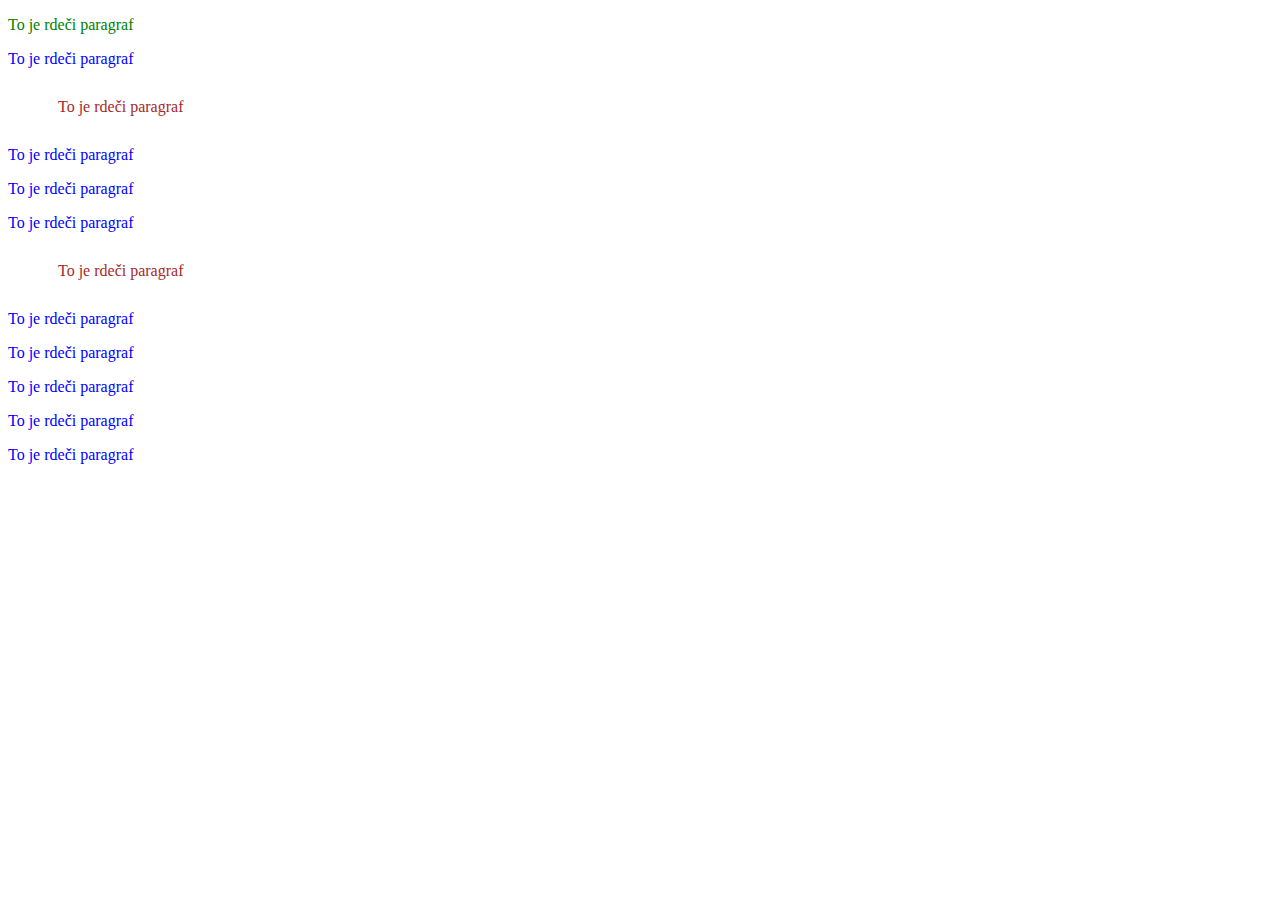
<file: Predavanje 2 - Intro to CSS/index.html>
<!DOCTYPE html>
<html lang="en">
<head>
    <meta charset="UTF-8">
    <title>Lekcija 2 - CSS</title>
    <link rel="stylesheet" href="style.css">

</head>
<body>
    <p style="color:green"> To je rdeči paragraf</p>
    <p> To je rdeči paragraf</p>
    <p class="brown"> To je rdeči paragraf</p>
    <p id="drugiOdstavek"> To je rdeči paragraf</p>
    <p> To je rdeči paragraf</p>
    <p> To je rdeči paragraf</p>
    <p class="brown"> To je rdeči paragraf</p>
    <p> To je rdeči paragraf</p>
    <p> To je rdeči paragraf</p>
    <p> To je rdeči paragraf</p>
    <p> To je rdeči paragraf</p>
    <p> To je rdeči paragraf</p>





</body>
</html>
</file>
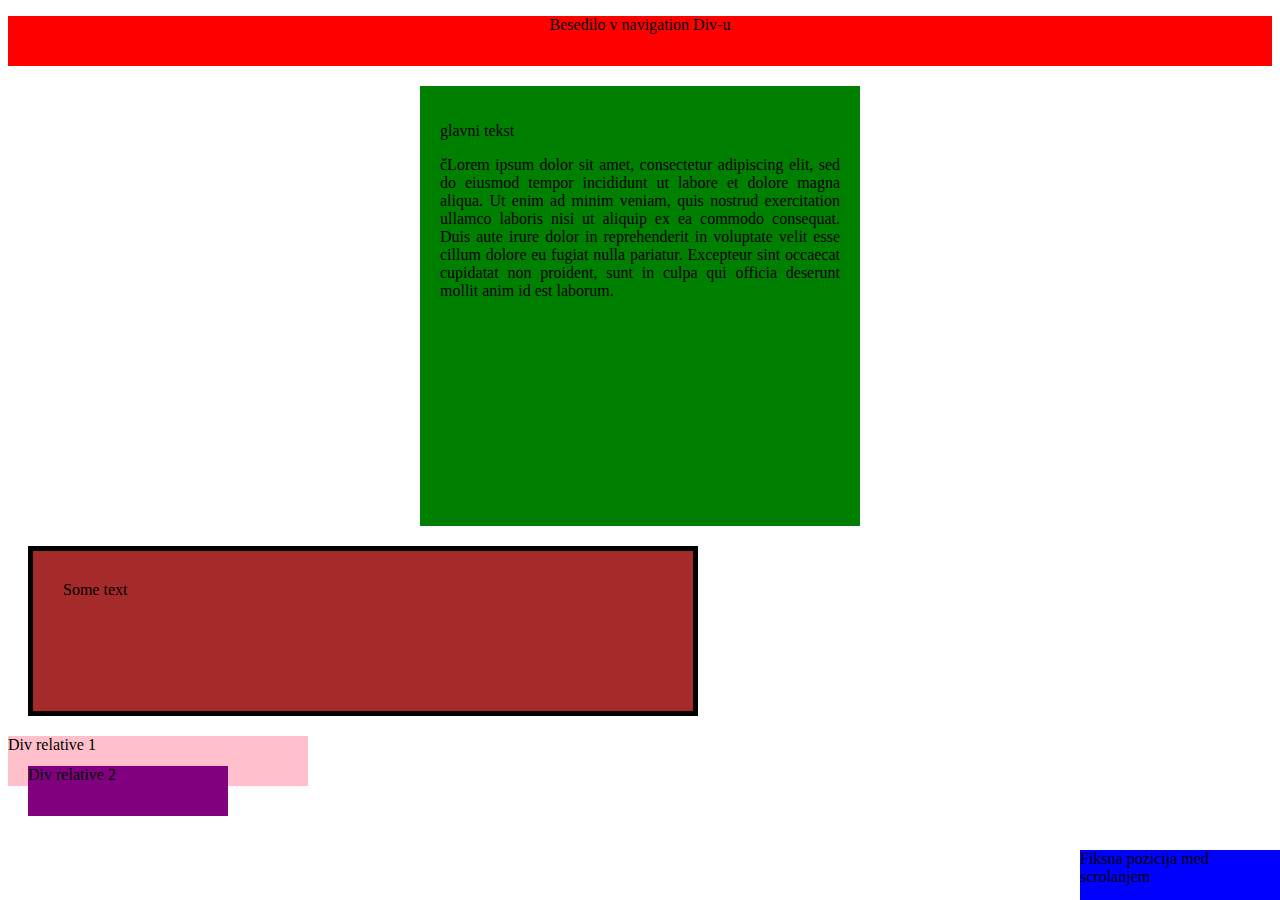
<file: Predavanje 3 - CSS Layouts/index.html>
<!DOCTYPE html>
<html lang="en">
<head>
    <meta charset="UTF-8">
    <title>CSS Layouts</title>
    <link rel="stylesheet" href="style.css">
</head>

<body>

<div class="navigation">
     <p>Besedilo v navigation Div-u<p/>
</div>


<div class="main">
    <p>glavni tekst</p>
    <p>čLorem ipsum dolor sit amet, consectetur adipiscing elit, sed do eiusmod tempor incididunt ut labore et dolore magna aliqua. Ut enim ad minim veniam, quis nostrud exercitation ullamco laboris nisi ut aliquip ex ea commodo consequat. Duis aute irure dolor in reprehenderit in voluptate velit esse cillum dolore eu fugiat nulla pariatur. Excepteur sint occaecat cupidatat non proident, sunt in culpa qui officia deserunt mollit anim id est laborum.<p/>
</div>

<div class="move">Some text</div>

<div class="relative1">Div relative 1</div>

<div class="relative2">Div relative 2</div>

<div class="fixed">Fiksna pozicija med scrolanjem</div>

</body>
</html>
</file>
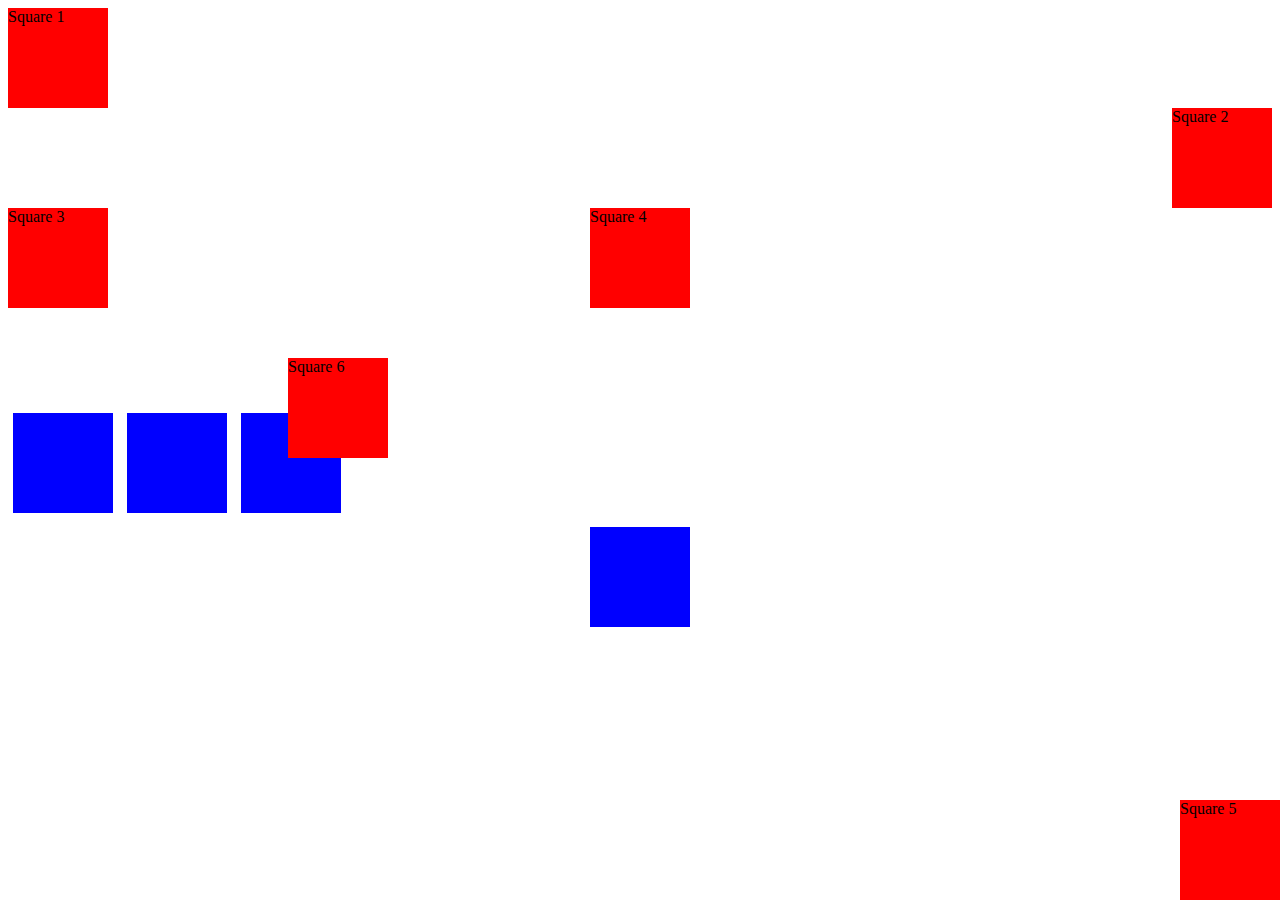
<file: Predavanje 3 - CSS Layouts/css-tricks.html>
<!DOCTYPE html>
<html lang="en">
<head>
    <meta charset="UTF-8">
    <title>CSS Tricks</title>
    <link rel="stylesheet" href="style-css-tricks.css">
</head>


<body>

<div class="square1">Square 1</div>

<div class="square2">Square 2</div>

<div class="square3">Square 3</div>

<div class="square4">Square 4</div>

<div class="square5">Square 5</div>

<div class="square6">Square 6</div>

<div class="square"></div>
<div class="square"></div>
<div class="square"></div>

<div class="container">
  <div class="squareflex"></div>
</div>

</body>

</html>
</file>
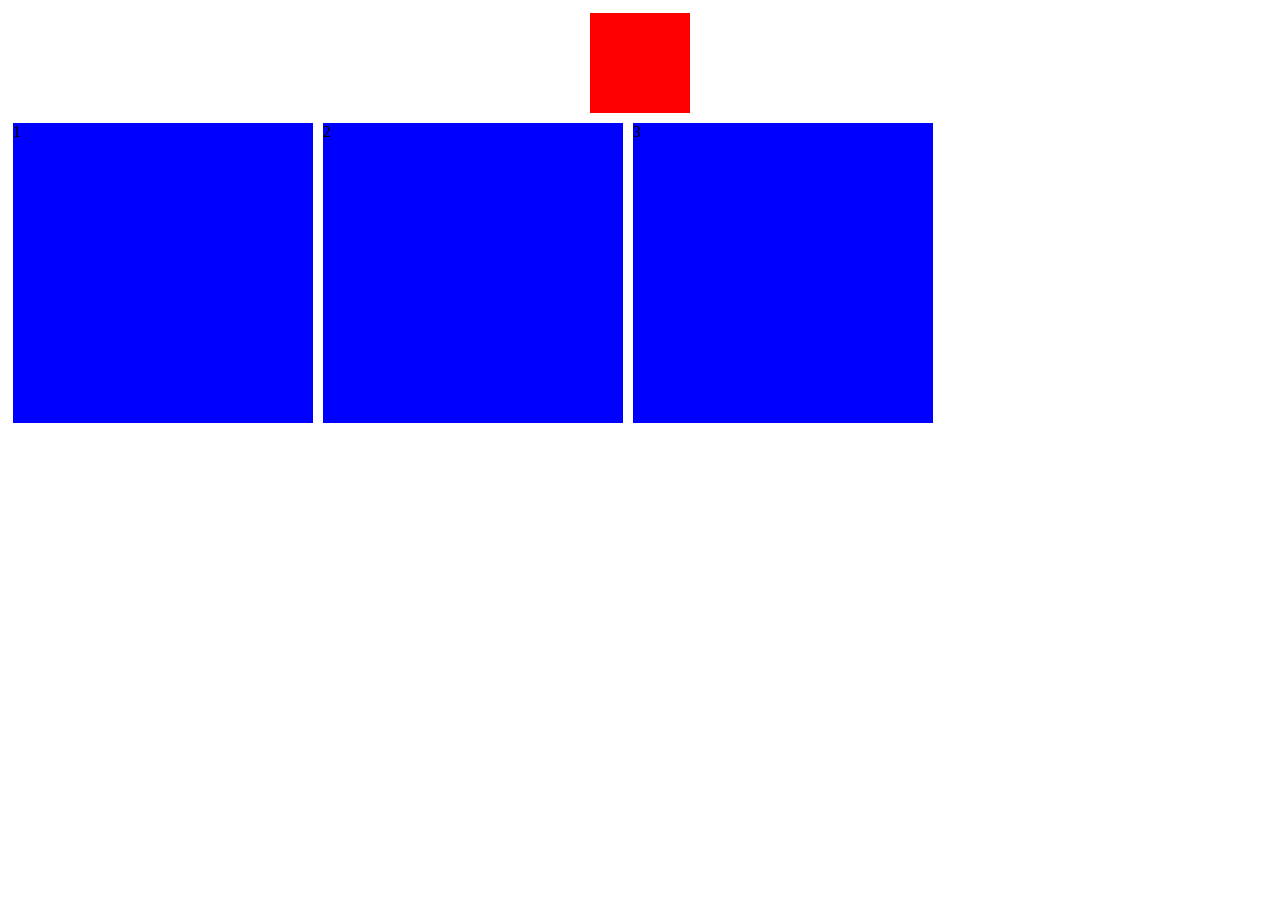
<file: Predavanje 3 - CSS Layouts/index-flexbox.html>
<!DOCTYPE html>
<html lang="en">
<head>
    <meta charset="UTF-8">
    <title>Title</title>
    <link rel="stylesheet" href="style-flexbox.css">
</head>

<body>


<div class="container">
  <div class="square"></div>
</div>


<div class="container1">
  <div class="square1">1</div>
  <div class="square1">2</div>
  <div class="square1">3</div>
</div>





</body>
</html>
</file>
<file: Predavanje 2 - Intro to CSS/style.css>
p{
    color:blue;
}

#drugiOdstavek {
    color: yelow;
}

.brown {
    color: brown;
    margin: 30px 50px;
}


.big {
    font-size: 130%;
}

.odstavek p {
    color: red;
}
</file>
<file: Predavanje 3 - CSS Layouts/style.css>
.navigation {
    background-color: red;
    height: 50px;
    width: 100%;
    text-align: center;
}


.main {
    background-color: green;
    width: 400px;
    height: 400px;
    margin: 20px auto 20px auto;
    padding: 20px;
    text-align: justify;
}

.move {
    background-color: brown;
    width: 600px;
    height: 100px;
    margin: 20px;
    border: 5px solid black;
    padding: 30px;
}

.relative1 {
    background-color: pink;
    position: relative;
    width: 300px;
    height: 50px;
}

.relative2 {
    position: relative;
    top: -20px;
    left: 20px;
    background-color: purple;
    width: 200px;
    height: 50px;
}

.fixed {
    position: fixed;
    bottom: 0;
    right: 0;
    width: 200px;
    height: 50px;
    background-color: blue;
}
</file>
<file: Predavanje 3 - CSS Layouts/style-css-tricks.css>
.square1 {
    height: 100px;
    width: 100px;
    background-color: red;
}

.square2 {
    height: 100px;
    width: 100px;
    background-color: red;

    /* move the square to the right side: */
    margin-left: auto;
}

.square3 {
    height: 100px;
    width: 100px;
    background-color: red;

    /* move the square to the right side: */
    position: absolute;
    right: o;
}

.square4 {
    height: 100px;
    width: 100px;
    background-color: red;

    /* move the square to the middle: */
    margin-left: auto;
    margin-right: auto;
}


.square5 {
    height: 100px;
    width: 100px;
    background-color: red;

    /* move the square to the bottom (fixed): */
    position: fixed;
    right: 0px;
    bottom: 0px;
}

.square6 {
    height: 100px;
    width: 100px;
    background-color: red;

    /* move the square anywhere on the screen (change left and top): */
    position: relative;
    left: 280px;
    top: 50px;
}

.square {
    height: 100px;
    width: 100px;
    background-color: blue;

    /* place the square inline: */
    margin: 5px;
    display: inline-block;
}

.squareflex {
    height: 100px;
    width: 100px;
    background-color: blue;
    margin: 5px;
}

.container {
    display: flex;
    justify-content: center;
}
</file>
<file: Predavanje 3 - CSS Layouts/style-flexbox.css>
.square {
  height: 100px;
  width: 100px;
  background-color: red;
  margin: 5px;
}

.container {
  display: flex;
  justify-content: center;
}

.square1 {
  height: 300px;
  width: 300px;
  background-color: blue;
  margin: 5px;
}

.container1 {
  display: flex;
  flex-flow: row wrap;
}
</file>
